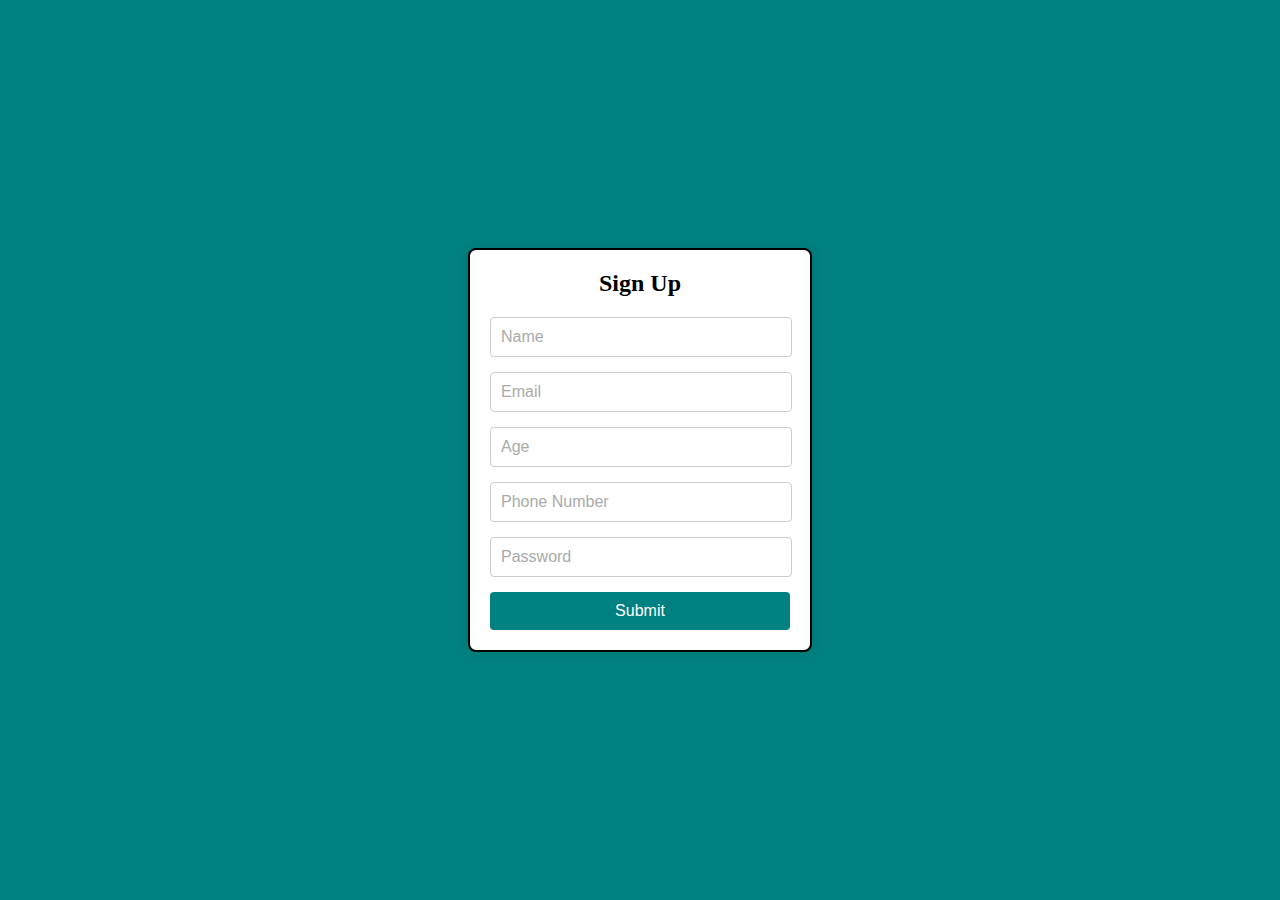
<file: form.html>
<!DOCTYPE html>
<html lang="en">
<head>
    <meta charset="UTF-8">
    <meta name="viewport" content="width=device-width, initial-scale=1.0">
    <title>Centered Form</title>
    <style>
        body {
            margin: 0;
            padding: 0;
            display: flex;
            justify-content: center;
            align-items: center;
            height: 100vh;
            background-color: teal;
        }

        .form-container {
            background-color: white;
            border: 2px solid #000;
            padding: 20px;
            border-radius: 8px;
            width: 300px;
            box-shadow: 0 0 10px rgba(0, 0, 0, 0.1);
        }

        .form-container h2 {
            margin-top: 0;
            font-size: 24px;
            text-align: center;
        }

        .form-container input {
            width: calc(100% - 20px);
            padding: 10px;
            margin-bottom: 15px;
            border: 1px solid #ccc;
            border-radius: 4px;
            font-size: 16px;
        }

        .form-container input::placeholder {
            color: #aaa;
        }

        .form-container button {
            width: 100%;
            padding: 10px;
            border: none;
            border-radius: 4px;
            background-color: teal;
            color: white;
            font-size: 16px;
            cursor: pointer;
        }

        .form-container button:hover {
            background-color: darkcyan;
        }
    </style>
</head>
<body>
    <div class="form-container">
        <h2>Sign Up</h2>
        <form class="login-form" onsubmit="formdata(event)">
            <input type="text" id="name" name="name" placeholder="Name">
            <input type="email" id="email" name="email" placeholder="Email">
            <input type="number"id="age"name="age" placeholder="Age">
            <input type="tel" id="phone" name="phone" placeholder="Phone Number">
            <input type="password" id="password" name="password" placeholder="Password">
            <button type="submit">Submit</button>
        </form>
    </div>
</body>
<script>
    function formdata(e){
        e.preventDefault();
    let name=document.getElementById("name").value
    let email=document.getElementById("email").value
    let age=document.getElementById("age").value
    let phone=document.getElementById("phone").value
    let password=document.getElementById("password").value
        // console.log(name)
        // document.write(name)
        if (name!=="" && email!=="" && phone!=="" && password !=="" && age!==0){
            if(name==="mohan" || email ==="mohan@gmail.com"){
                console.log("username and mail already exists")
            }
            console.log("SUCCESS!")
        }
        else{
            console.log("Empty fields are not allowed..........")
        }
    const data={
        username:name,
        useremail:email,
        usertype:age>=18? 'Major':'Minor',
        userphone:phone,
        userpassword:password

    }
    const {username,useremail,usertype,userphone,userpassword}=data
    // console.log(useremail)
    console.log(usertype)
}
    let data1 =[1,2,3,4]
    let data2 =['a','b','c','d']
    let data3 =[...data1,false,...data2]
    console.log(data3)
</script>
</html>
</file>
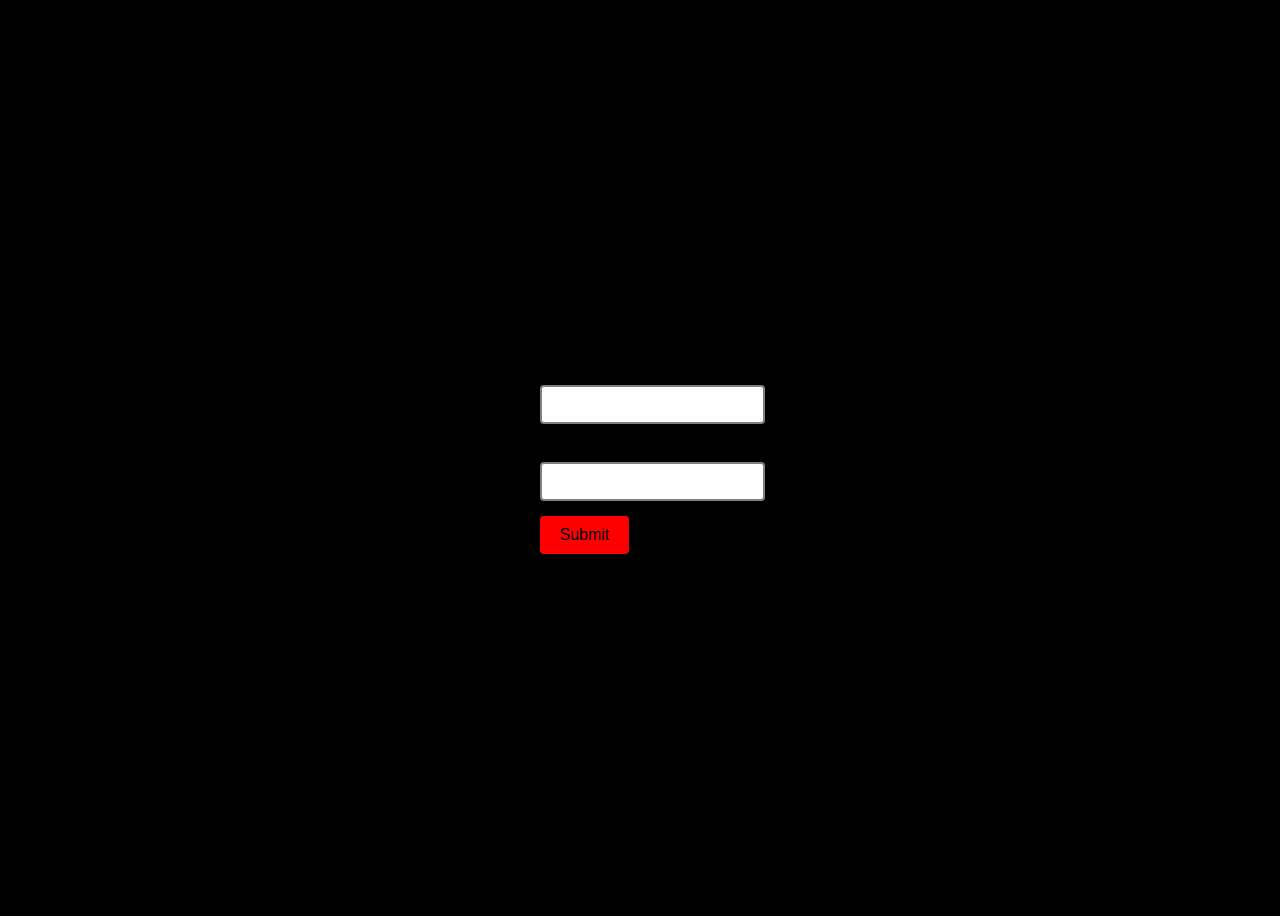
<file: new.html>
<!DOCTYPE html>
<html lang="en">
<head>
    <meta charset="UTF-8">
    <meta name="viewport" content="width=device-width, initial-scale=1.0">
    <title>Form Animation Example</title>
    <style>
        body {
            font-family: Arial, sans-serif;
            display: flex;
            justify-content: center;
            align-items: center;
            height: 100vh;
            background-color: black;
        }

        .form-group {
            margin-bottom: 15px;
        }

        label {
            display: block;
            margin-bottom: 5px;
        }

        input[type="text"], input[type="email"] {
            width: 100%;
            padding: 10px;
            border: 2px solid gray;
            border-radius: 4px;
            transition: border-color 0.3s ease, box-shadow 0.3s ease;
        }

        input[type="text"]:focus, input[type="email"]:focus {
            border-color: red;
            box-shadow: 0 0 5px red;
            outline: none;
        }

        button {
            padding: 10px 20px;
            border: none;
            border-radius: 4px;
            background-color: red;
            color: black;
            font-size: 16px;
            cursor: pointer;
            transition: background-color 0.3s ease;
        }

        button:hover {
            background-color: red;
        }
    </style>
</head>
<body>
    <form>
        <div class="form-group">
            <label for="name">Name:</label>
            <input type="text" id="name" name="name">
        </div>
        <div class="form-group">
            <label for="email">Email:</label>
            <input type="email" id="email" name="email">
        </div>
        <button type="submit">Submit</button>
    </form>
</body>
</html>
</file>
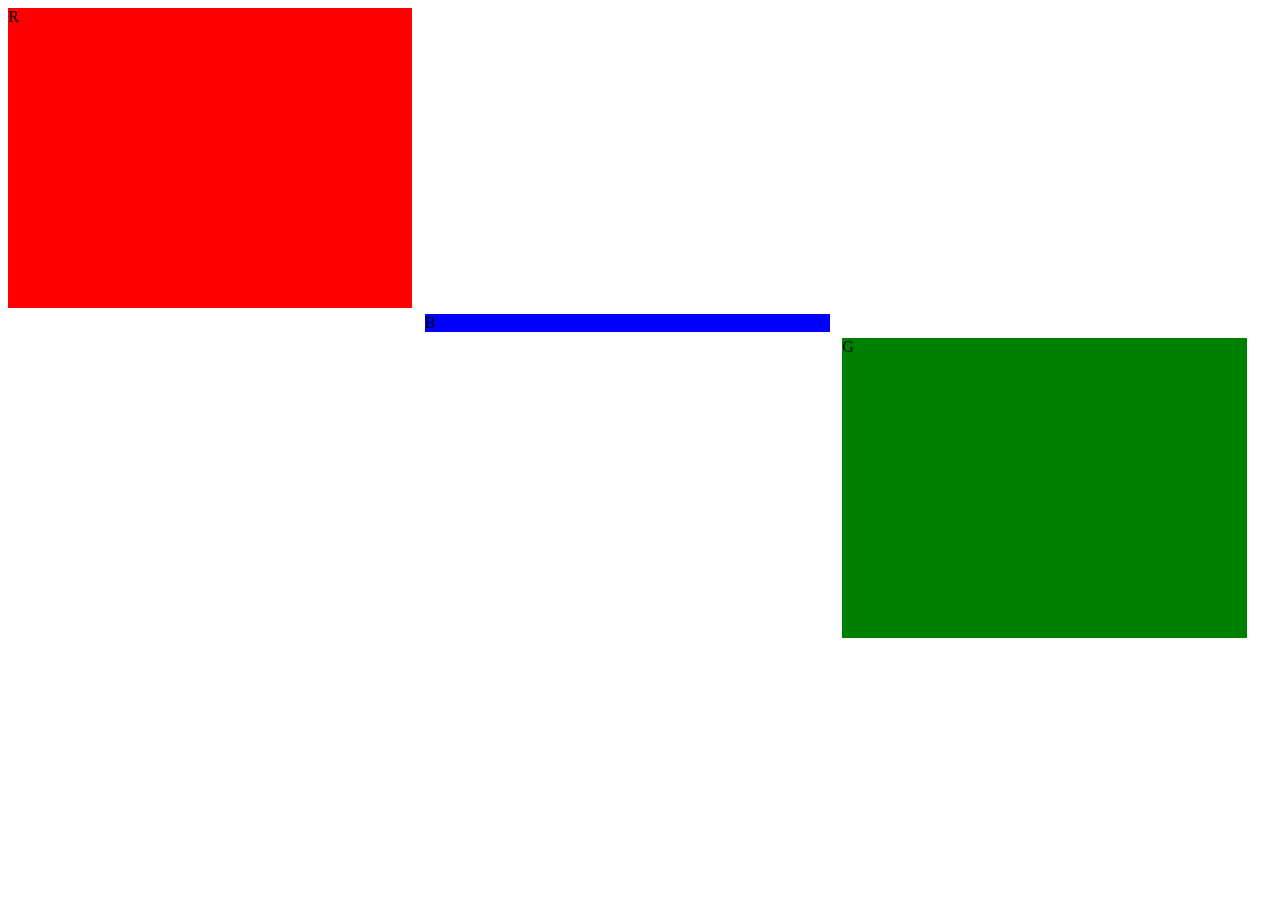
<file: styledata.html>
<!DOCTYPE html>
<html lang="en">
<head>
    <meta charset="UTF-8">
    <meta name="viewport" content="width=device-width, initial-scale=1.0">
    <title>Document</title>
    <style>
            .container{
            height: 100%;
            width: 100%;
            display: grid;
            grid-template-columns: 300px 300px 300px;
            grid-template-rows: 300px 300px 300px;
            grid-template-columns: 32% 32% 32%;
            grid-template-rows: 300px 1fr 300px; 
            grid-gap: 1%;
        }
        .red{
    background-color: red;
}
.blue{
    background-color: blue;
    grid-row: 2/3;
    grid-column: -3/-2;
}
.green{
    background-color: green;
    grid-row: 3/4;
    grid-column: -2/-1;
} 
@keyframes myanimations{
    0% {
        transform: translateX(-100%);
        transform: translateY(100%); 
        rotate: 90deg;
        scale: -100%;
    }
    50% {
        transform: translateX(50%);
        transform: translateY(50%);
        rotate: 180deg;
        scale: 50%;

    }
    100%{
        transform: translateX(0%);
        transform: translateY(100%);
        rotate: 360deg;
         scale: 100%;
    }
}
/* .box{
    animation: 2s myanimations infinite;
} */
.emoji{
  display: inline-block;
  margin: 0 0.5rem;

  animation: bounce; /* referring directly to the animation's @keyframe declaration */
  animation-duration: 2s; /* don't forget to set a duration! */
}
.red:hover{
    background-color: pink;
    transition: 1s background-color ease-in;
}
    </style>
      <link rel="stylesheet" href="https://cdnjs.cloudflare.com/ajax/libs/font-awesome/6.6.0/css/all.min.css" integrity="sha512-Kc323vGBEqzTmouAECnVceyQqyqdsSiqLQISBL29aUW4U/M7pSPA/gEUZQqv1cwx4OnYxTxve5UMg5GT6L4JJg==" crossorigin="anonymous" referrerpolicy="no-referrer" />
      <link
      rel="stylesheet"
      href="https://cdnjs.cloudflare.com/ajax/libs/animate.css/4.1.1/animate.min.css"/>
</head>
<body>
    <div class="container">
        <div class="box red">R</div>
        <div class="box blue">B</div>
        <div class="box green">G</div>

    </div>
    <div class="emoji">
        <i class="fa-solid fa-face-flushed"></i>
    </div>
</body>
</html>
</file>
